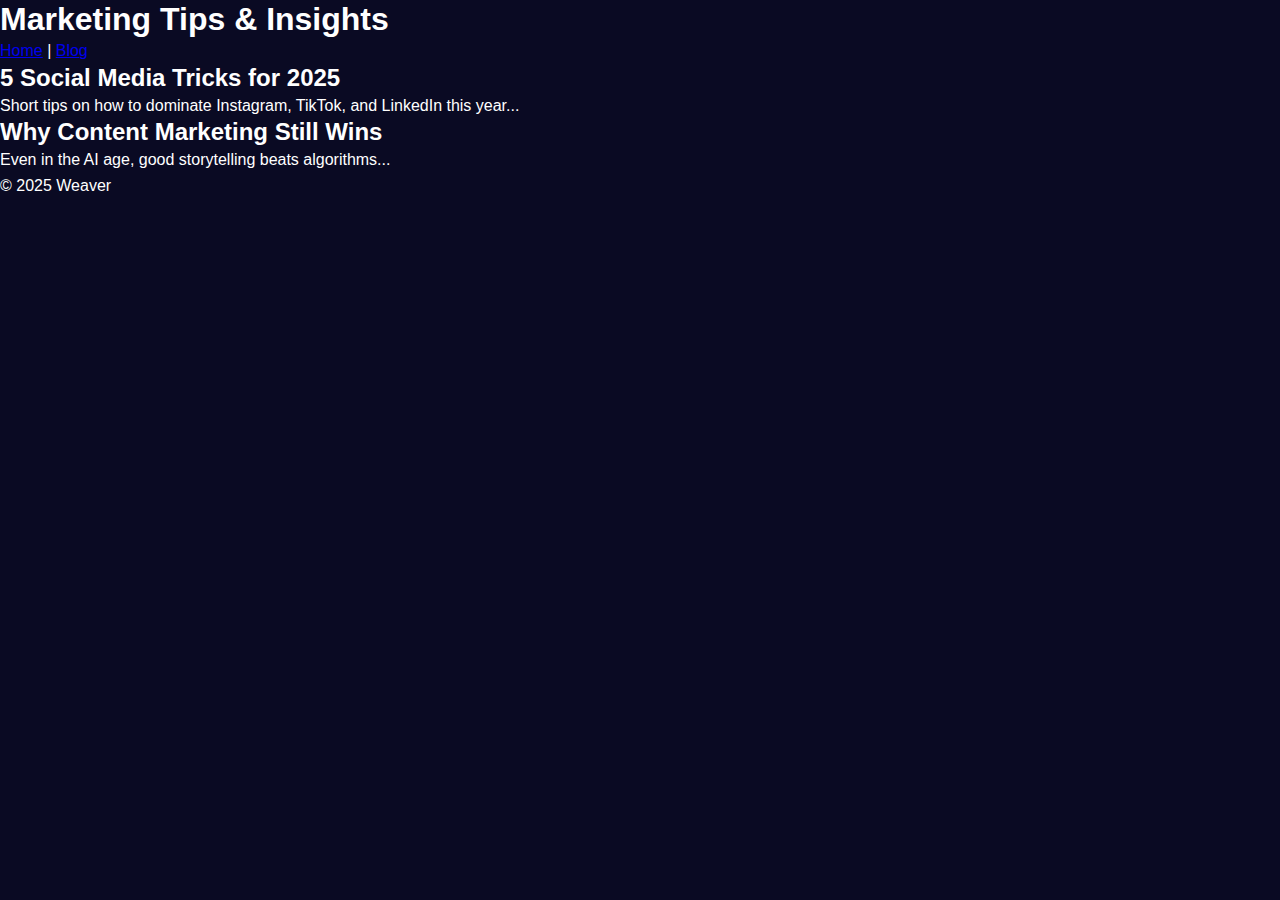
<file: blog.html>
<!DOCTYPE html>
<html lang="en">
<head>
    <meta charset="UTF-8">
    <meta name="viewport" content="width=device-width, initial-scale=1.0">
    <title>Weaver</title>
    <link rel="stylesheet" href="style.css">
</head>
<body>
    <header>
        <h1>Marketing Tips & Insights</h1>
        <nav>
            <a href="index.html">Home</a> |
            <a href="blog.html">Blog</a>
        </nav>
    </header>

    <section>
        <article>
            <h2>5 Social Media Tricks for 2025</h2>
            <p>Short tips on how to dominate Instagram, TikTok, and LinkedIn this year...</p>
        </article>

        <article>
            <h2>Why Content Marketing Still Wins</h2>
            <p>Even in the AI age, good storytelling beats algorithms...</p>
        </article>
    </section>

    <footer>
        <p>© 2025 Weaver</p>
    </footer>
</body>
</html>
</file>
<file: style.css>
/* Reset and Base Styles */
* {
    margin: 0;
    padding: 0;
    box-sizing: border-box;
}

:root {
    /* Color Palette */
    --primary-gold: #D4AF37;
    --primary-navy: #0a0a23;
    --primary-white: #f4f4f4;
    --secondary-gold: #B8941F;
    --dark-navy: #050510;
    --light-navy: #1a1a2e;
    --text-primary: #ffffff;
    --text-secondary: #b0b0b0;
    --text-muted: #808080;
    --border-color: #2a2a3e;
    --gradient-primary: linear-gradient(135deg, var(--primary-gold) 0%, var(--secondary-gold) 100%);
    --gradient-bg: linear-gradient(135deg, var(--dark-navy) 0%, var(--primary-navy) 100%);
    
    /* Typography */
    --font-primary: 'Inter', -apple-system, BlinkMacSystemFont, 'Segoe UI', Roboto, sans-serif;
    --font-display: 'Space Grotesk', 'Inter', sans-serif;
    
    /* Spacing */
    --section-padding: 100px 0;
    --container-padding: 0 20px;
    
    /* Transitions */
    --transition-fast: 0.2s ease;
    --transition-normal: 0.3s ease;
    --transition-slow: 0.5s ease;
}

html {
    scroll-behavior: smooth;
}

body {
    font-family: var(--font-primary);
    background-color: var(--primary-navy);
    color: var(--text-primary);
    line-height: 1.6;
    overflow-x: hidden;
}

.container {
    max-width: 1200px;
    margin: 0 auto;
    padding: var(--container-padding);
}

/* Typography */
h1, h2, h3, h4, h5, h6 {
    font-family: var(--font-display);
    font-weight: 600;
    line-height: 1.2;
}

.section-title {
    font-size: 3rem;
    margin-bottom: 1rem;
    text-align: center;
}

.section-subtitle {
    font-size: 1.2rem;
    color: var(--text-secondary);
    text-align: center;
    max-width: 600px;
    margin: 0 auto 3rem;
}

.gradient-text {
    background: var(--gradient-primary);
    -webkit-background-clip: text;
    -webkit-text-fill-color: transparent;
    background-clip: text;
}

/* Buttons */
.cta-button {
    display: inline-flex;
    align-items: center;
    gap: 0.5rem;
    padding: 12px 24px;
    border: none;
    border-radius: 8px;
    font-family: var(--font-primary);
    font-weight: 500;
    font-size: 1rem;
    text-decoration: none;
    cursor: pointer;
    transition: all var(--transition-normal);
    position: relative;
    overflow: hidden;
}

.cta-button.primary {
    background: var(--gradient-primary);
    color: var(--primary-navy);
}

.cta-button.primary:hover {
    transform: translateY(-2px);
    box-shadow: 0 10px 25px rgba(212, 175, 55, 0.3);
}

.cta-button.secondary {
    background: transparent;
    color: var(--text-primary);
    border: 2px solid var(--primary-gold);
}

.cta-button.secondary:hover {
    background: var(--primary-gold);
    color: var(--primary-navy);
    transform: translateY(-2px);
}

.cta-button.full-width {
    width: 100%;
    justify-content: center;
}

/* Navigation */
.navbar {
    position: fixed;
    top: 0;
    width: 100%;
    background: rgba(10, 10, 35, 0.95);
    backdrop-filter: blur(20px);
    border-bottom: 1px solid var(--border-color);
    z-index: 1000;
    transition: all var(--transition-normal);
}

.nav-container {
    max-width: 1200px;
    margin: 0 auto;
    padding: 0 20px;
    display: flex;
    justify-content: space-between;
    align-items: center;
    height: 70px;
}

.nav-logo a {
    font-family: var(--font-display);
    font-size: 2rem;
    font-weight: 700;
    color: var(--primary-gold);
    text-decoration: none;
    transition: color var(--transition-normal);
}

.nav-logo a:hover {
    color: var(--secondary-gold);
}

.nav-menu {
    display: flex;
    align-items: center;
    gap: 2rem;
}

.nav-link {
    color: var(--text-primary);
    text-decoration: none;
    font-weight: 500;
    transition: color var(--transition-normal);
    position: relative;
}

.nav-link:hover {
    color: var(--primary-gold);
}

.nav-link::after {
    content: '';
    position: absolute;
    bottom: -5px;
    left: 0;
    width: 0;
    height: 2px;
    background: var(--gradient-primary);
    transition: width var(--transition-normal);
}

.nav-link:hover::after {
    width: 100%;
}

/* Dropdown Menu Styles */
.nav-dropdown {
    position: relative;
    display: inline-block;
}

.dropdown-toggle {
    display: flex;
    align-items: center;
    gap: 0.5rem;
}

.dropdown-toggle i {
    font-size: 0.8rem;
    transition: transform var(--transition-normal);
}

.nav-dropdown:hover .dropdown-toggle i {
    transform: rotate(180deg);
}

.dropdown-menu {
    position: absolute;
    top: 100%;
    left: 0;
    background: var(--light-navy);
    border: 1px solid var(--border-color);
    border-radius: 12px;
    padding: 1.5rem;
    min-width: 280px;
    opacity: 0;
    visibility: hidden;
    transform: translateY(-10px);
    transition: all var(--transition-normal);
    z-index: 1000;
    box-shadow: 0 20px 40px rgba(0, 0, 0, 0.3);
    backdrop-filter: blur(10px);
}

.nav-dropdown:hover .dropdown-menu {
    opacity: 1;
    visibility: visible;
    transform: translateY(0);
}

.dropdown-section {
    margin-bottom: 1.5rem;
}

.dropdown-section:last-child {
    margin-bottom: 0;
}

.dropdown-section h4 {
    color: var(--primary-gold);
    font-size: 0.9rem;
    font-weight: 600;
    margin-bottom: 0.75rem;
    text-transform: uppercase;
    letter-spacing: 0.5px;
}

.dropdown-section a {
    display: block;
    color: var(--text-secondary);
    text-decoration: none;
    padding: 0.5rem 0;
    font-size: 0.95rem;
    transition: color var(--transition-fast);
    border-radius: 6px;
    padding-left: 0.5rem;
    margin-left: -0.5rem;
}

.dropdown-section a:hover {
    color: var(--text-primary);
    background: rgba(212, 175, 55, 0.1);
}

.hamburger {
    display: none;
    flex-direction: column;
    cursor: pointer;
    gap: 4px;
}

.bar {
    width: 25px;
    height: 3px;
    background: var(--text-primary);
    transition: all var(--transition-normal);
}

/* Hero Section */
.hero {
    min-height: 100vh;
    display: flex;
    align-items: center;
    position: relative;
    overflow: hidden;
}

.hero-title,
.hero-subtitle,
.hero-cta,
.hero-stats {
    opacity: 0;
    transform: translateY(30px);
    transition: all 0.8s ease;
}

.hero-background {
    position: absolute;
    top: 0;
    left: 0;
    width: 100%;
    height: 100%;
    background: var(--gradient-bg);
}

.gradient-overlay {
    position: absolute;
    top: 0;
    left: 0;
    width: 100%;
    height: 100%;
    background: radial-gradient(circle at 30% 20%, rgba(212, 175, 55, 0.1) 0%, transparent 50%),
                radial-gradient(circle at 70% 80%, rgba(212, 175, 55, 0.05) 0%, transparent 50%);
}

.hero-content {
    text-align: center;
    max-width: 800px;
    margin: 0 auto;
    position: relative;
    z-index: 2;
}

.hero-title {
    font-size: 4rem;
    font-weight: 700;
    margin-bottom: 1.5rem;
    line-height: 1.1;
}

.hero-subtitle {
    font-size: 1.3rem;
    color: var(--text-secondary);
    margin-bottom: 2.5rem;
    max-width: 600px;
    margin-left: auto;
    margin-right: auto;
}

.hero-cta {
    display: flex;
    gap: 1rem;
    justify-content: center;
    margin-bottom: 3rem;
    flex-wrap: wrap;
}

.hero-stats {
    display: flex;
    justify-content: center;
    gap: 3rem;
    flex-wrap: wrap;
}

.stat {
    text-align: center;
}

.stat-number {
    display: block;
    font-size: 2.5rem;
    font-weight: 700;
    color: var(--primary-gold);
    font-family: var(--font-display);
}

.stat-label {
    font-size: 0.9rem;
    color: var(--text-secondary);
    text-transform: uppercase;
    letter-spacing: 1px;
}

/* Features Section */
.features {
    padding: var(--section-padding);
    background: var(--dark-navy);
}

.section-header {
    text-align: center;
    margin-bottom: 4rem;
}

.features-grid {
    display: grid;
    grid-template-columns: repeat(auto-fit, minmax(280px, 1fr));
    gap: 2rem;
}

.feature-card {
    background: var(--light-navy);
    padding: 2rem;
    border-radius: 16px;
    border: 1px solid var(--border-color);
    transition: all var(--transition-normal);
    position: relative;
    overflow: hidden;
}

.feature-card::before {
    content: '';
    position: absolute;
    top: 0;
    left: 0;
    width: 100%;
    height: 100%;
    background: var(--gradient-primary);
    opacity: 0;
    transition: opacity var(--transition-normal);
    z-index: 0;
}

.feature-card:hover {
    transform: translateY(-10px);
    border-color: var(--primary-gold);
}

.feature-card:hover::before {
    opacity: 0.05;
}

.feature-card > * {
    position: relative;
    z-index: 1;
}

.feature-icon {
    width: 60px;
    height: 60px;
    background: var(--gradient-primary);
    border-radius: 12px;
    display: flex;
    align-items: center;
    justify-content: center;
    margin-bottom: 1.5rem;
    font-size: 1.5rem;
    color: var(--primary-navy);
}

.feature-card h3 {
    font-size: 1.5rem;
    margin-bottom: 1rem;
    color: var(--text-primary);
}

.feature-card p {
    color: var(--text-secondary);
    margin-bottom: 1.5rem;
    line-height: 1.6;
}

.feature-list {
    list-style: none;
}

.feature-list li {
    color: var(--text-secondary);
    margin-bottom: 0.5rem;
    display: flex;
    align-items: center;
    gap: 0.5rem;
}

.feature-list li::before {
    content: '✓';
    color: var(--primary-gold);
    font-weight: bold;
}

/* Insights Section */
.insights {
    padding: var(--section-padding);
    background: var(--primary-navy);
}

.insights-grid {
    display: grid;
    grid-template-columns: repeat(auto-fit, minmax(350px, 1fr));
    gap: 2rem;
}

.insight-card {
    background: var(--light-navy);
    border-radius: 16px;
    padding: 2rem;
    border: 1px solid var(--border-color);
    transition: all var(--transition-normal);
}

.insight-card:hover {
    transform: translateY(-5px);
    border-color: var(--primary-gold);
}

.insight-image {
    width: 80px;
    height: 80px;
    background: var(--gradient-primary);
    border-radius: 16px;
    display: flex;
    align-items: center;
    justify-content: center;
    margin-bottom: 1.5rem;
    font-size: 2rem;
    color: var(--primary-navy);
}

.insight-card h3 {
    font-size: 1.5rem;
    margin-bottom: 1rem;
    color: var(--text-primary);
}

.insight-card p {
    color: var(--text-secondary);
    margin-bottom: 1rem;
    line-height: 1.6;
}

.insight-stats {
    display: flex;
    align-items: center;
    gap: 1rem;
    margin-top: 1.5rem;
}

.stat-badge {
    background: var(--gradient-primary);
    color: var(--primary-navy);
    padding: 0.5rem 1rem;
    border-radius: 20px;
    font-weight: 600;
    font-size: 0.9rem;
}

.stat-text {
    color: var(--text-secondary);
    font-size: 0.9rem;
}

/* Testimonials Section */
.testimonials {
    padding: var(--section-padding);
    background: var(--dark-navy);
}

.testimonials-carousel {
    position: relative;
    max-width: 800px;
    margin: 0 auto;
    overflow: hidden;
}

.testimonial-card {
    display: none;
    text-align: center;
    padding: 2rem;
}

.testimonial-card.active {
    display: block;
    animation: fadeIn 0.5s ease;
}

.testimonial-content {
    font-size: 1.2rem;
    color: var(--text-secondary);
    margin-bottom: 2rem;
    font-style: italic;
    line-height: 1.6;
}

.testimonial-author {
    display: flex;
    align-items: center;
    justify-content: center;
    gap: 1rem;
}

.author-avatar {
    width: 60px;
    height: 60px;
    background: var(--gradient-primary);
    border-radius: 50%;
    display: flex;
    align-items: center;
    justify-content: center;
    font-size: 1.5rem;
    color: var(--primary-navy);
}

.author-info h4 {
    color: var(--text-primary);
    margin-bottom: 0.25rem;
}

.author-info span {
    color: var(--text-secondary);
    font-size: 0.9rem;
}

.carousel-dots {
    display: flex;
    justify-content: center;
    gap: 0.5rem;
    margin-top: 2rem;
}

.dot {
    width: 12px;
    height: 12px;
    border-radius: 50%;
    background: var(--border-color);
    cursor: pointer;
    transition: all var(--transition-normal);
}

.dot.active {
    background: var(--primary-gold);
}

/* Pricing Section */
.pricing {
    padding: var(--section-padding);
    background: var(--primary-navy);
}

.pricing-toggle {
    display: flex;
    align-items: center;
    justify-content: center;
    gap: 1rem;
    margin-bottom: 3rem;
}

.toggle-switch {
    position: relative;
    display: inline-block;
    width: 60px;
    height: 30px;
}

.toggle-switch input {
    opacity: 0;
    width: 0;
    height: 0;
}

.toggle-slider {
    position: absolute;
    cursor: pointer;
    top: 0;
    left: 0;
    right: 0;
    bottom: 0;
    background-color: var(--border-color);
    transition: var(--transition-normal);
    border-radius: 30px;
}

.toggle-slider:before {
    position: absolute;
    content: "";
    height: 24px;
    width: 24px;
    left: 3px;
    bottom: 3px;
    background-color: var(--text-primary);
    transition: var(--transition-normal);
    border-radius: 50%;
}

input:checked + .toggle-slider {
    background-color: var(--primary-gold);
}

input:checked + .toggle-slider:before {
    transform: translateX(30px);
}

.discount-badge {
    background: var(--gradient-primary);
    color: var(--primary-navy);
    padding: 0.25rem 0.5rem;
    border-radius: 12px;
    font-size: 0.8rem;
    font-weight: 600;
}

.pricing-grid {
    display: grid;
    grid-template-columns: repeat(auto-fit, minmax(300px, 1fr));
    gap: 2rem;
    max-width: 1000px;
    margin: 0 auto;
}

.pricing-card {
    background: var(--light-navy);
    border-radius: 16px;
    padding: 2rem;
    border: 1px solid var(--border-color);
    transition: all var(--transition-normal);
    position: relative;
}

.pricing-card.popular {
    border-color: var(--primary-gold);
    transform: scale(1.05);
}

.popular-badge {
    position: absolute;
    top: -12px;
    left: 50%;
    transform: translateX(-50%);
    background: var(--gradient-primary);
    color: var(--primary-navy);
    padding: 0.5rem 1rem;
    border-radius: 20px;
    font-size: 0.9rem;
    font-weight: 600;
}

.pricing-header {
    text-align: center;
    margin-bottom: 2rem;
}

.pricing-header h3 {
    font-size: 1.5rem;
    margin-bottom: 1rem;
}

.price {
    display: flex;
    align-items: baseline;
    justify-content: center;
    gap: 0.25rem;
    margin-bottom: 1rem;
}

.currency {
    font-size: 1.5rem;
    color: var(--text-secondary);
}

.amount {
    font-size: 3rem;
    font-weight: 700;
    color: var(--primary-gold);
    font-family: var(--font-display);
}

.period {
    color: var(--text-secondary);
}

.pricing-features {
    list-style: none;
    margin-bottom: 2rem;
}

.pricing-features li {
    color: var(--text-secondary);
    margin-bottom: 0.75rem;
    display: flex;
    align-items: center;
    gap: 0.5rem;
}

.pricing-features i {
    color: var(--primary-gold);
}

/* Contact Section */
.contact {
    padding: var(--section-padding);
    background: var(--dark-navy);
}

.contact-content {
    display: grid;
    grid-template-columns: 1fr 1fr;
    gap: 4rem;
    align-items: center;
}

.contact-info h2 {
    font-size: 2.5rem;
    margin-bottom: 1rem;
}

.contact-info p {
    color: var(--text-secondary);
    margin-bottom: 2rem;
    font-size: 1.1rem;
}

.contact-features {
    display: flex;
    flex-direction: column;
    gap: 1rem;
}

.contact-feature {
    display: flex;
    align-items: center;
    gap: 1rem;
    color: var(--text-secondary);
}

.contact-feature i {
    color: var(--primary-gold);
    font-size: 1.2rem;
}

.contact-form {
    background: var(--light-navy);
    padding: 2rem;
    border-radius: 16px;
    border: 1px solid var(--border-color);
}

.form-group {
    margin-bottom: 1.5rem;
}

.form-group input,
.form-group select,
.form-group textarea {
    width: 100%;
    padding: 12px 16px;
    background: var(--primary-navy);
    border: 1px solid var(--border-color);
    border-radius: 8px;
    color: var(--text-primary);
    font-family: var(--font-primary);
    transition: border-color var(--transition-normal);
}

.form-group input:focus,
.form-group select:focus,
.form-group textarea:focus {
    outline: none;
    border-color: var(--primary-gold);
}

.form-group textarea {
    resize: vertical;
    min-height: 100px;
}

/* Footer */
.footer {
    background: var(--dark-navy);
    padding: 3rem 0 1rem;
    border-top: 1px solid var(--border-color);
}

.footer-content {
    display: grid;
    grid-template-columns: 2fr 1fr 1fr 1fr 1fr;
    gap: 2rem;
    margin-bottom: 2rem;
}

.footer-logo {
    font-family: var(--font-display);
    font-size: 2rem;
    font-weight: 700;
    color: var(--primary-gold);
    margin-bottom: 1rem;
}

.footer-section p {
    color: var(--text-secondary);
    margin-bottom: 1.5rem;
    line-height: 1.6;
}

.footer-section h4 {
    color: var(--text-primary);
    margin-bottom: 1rem;
    font-size: 1.1rem;
}

.footer-section ul {
    list-style: none;
}

.footer-section ul li {
    margin-bottom: 0.5rem;
}

.footer-section ul li a {
    color: var(--text-secondary);
    text-decoration: none;
    transition: color var(--transition-normal);
}

.footer-section ul li a:hover {
    color: var(--primary-gold);
}

.social-links {
    display: flex;
    gap: 1rem;
}

.social-links a {
    width: 40px;
    height: 40px;
    background: var(--light-navy);
    border-radius: 50%;
    display: flex;
    align-items: center;
    justify-content: center;
    color: var(--text-secondary);
    text-decoration: none;
    transition: all var(--transition-normal);
}

.social-links a:hover {
    background: var(--primary-gold);
    color: var(--primary-navy);
    transform: translateY(-2px);
}

.footer-bottom {
    text-align: center;
    padding-top: 2rem;
    border-top: 1px solid var(--border-color);
    color: var(--text-muted);
}

/* Animations */
@keyframes fadeIn {
    from {
        opacity: 0;
        transform: translateY(20px);
    }
    to {
        opacity: 1;
        transform: translateY(0);
    }
}

@keyframes slideUp {
    from {
        opacity: 0;
        transform: translateY(50px);
    }
    to {
        opacity: 1;
        transform: translateY(0);
    }
}

/* AOS Animation Classes */
[data-aos] {
    opacity: 0;
    transition: all 0.6s ease;
}

[data-aos].aos-animate {
    opacity: 1;
}

[data-aos="fade-up"] {
    transform: translateY(50px);
}

[data-aos="fade-up"].aos-animate {
    transform: translateY(0);
}

/* Responsive Design */
@media (max-width: 768px) {
    .hamburger {
        display: flex;
    }
    
    .nav-menu {
        position: fixed;
        left: -100%;
        top: 70px;
        flex-direction: column;
        background-color: var(--primary-navy);
        width: 100%;
        text-align: center;
        transition: 0.3s;
        box-shadow: 0 10px 27px rgba(0, 0, 0, 0.05);
        padding: 2rem 0;
        gap: 1rem;
    }
    
    .nav-menu.active {
        left: 0;
    }
    
    .hamburger.active .bar:nth-child(2) {
        opacity: 0;
    }
    
    .hamburger.active .bar:nth-child(1) {
        transform: translateY(7px) rotate(45deg);
    }
    
    .hamburger.active .bar:nth-child(3) {
        transform: translateY(-7px) rotate(-45deg);
    }
    
    .hero-title {
        font-size: 2.5rem;
    }
    
    .hero-subtitle {
        font-size: 1.1rem;
    }
    
    .hero-cta {
        flex-direction: column;
        align-items: center;
    }
    
    .hero-stats {
        gap: 2rem;
    }
    
    .section-title {
        font-size: 2rem;
    }
    
    .contact-content {
        grid-template-columns: 1fr;
        gap: 2rem;
    }
    
    .footer-content {
        grid-template-columns: 1fr;
        text-align: center;
    }
    
    .pricing-card.popular {
        transform: none;
    }
    
    .pricing-grid {
        grid-template-columns: 1fr;
    }
    
    /* Mobile Dropdown Styles */
    .nav-dropdown {
        position: static;
    }
    
    .dropdown-menu {
        position: static;
        opacity: 1;
        visibility: visible;
        transform: none;
        background: transparent;
        border: none;
        padding: 0;
        box-shadow: none;
        backdrop-filter: none;
        margin-top: 1rem;
        margin-left: 1rem;
    }
    
    .dropdown-section {
        margin-bottom: 1rem;
    }
    
    .dropdown-section h4 {
        color: var(--text-primary);
        font-size: 1rem;
        margin-bottom: 0.5rem;
    }
    
    .dropdown-section a {
        color: var(--text-secondary);
        padding: 0.5rem 0;
        font-size: 0.95rem;
    }
    
    .dropdown-section a:hover {
        color: var(--primary-gold);
        background: transparent;
    }
}

@media (max-width: 480px) {
    .container {
        padding: 0 15px;
    }
    
    .hero-title {
        font-size: 2rem;
    }
    
    .hero-subtitle {
        font-size: 1rem;
    }
    
    .stat-number {
        font-size: 2rem;
    }
    
    .feature-card,
    .insight-card,
    .pricing-card {
        padding: 1.5rem;
    }
    
    .contact-form {
        padding: 1.5rem;
    }
}

/* Smooth scrolling for older browsers */
@media (prefers-reduced-motion: no-preference) {
    html {
        scroll-behavior: smooth;
    }
}

/* High contrast mode support */
@media (prefers-contrast: high) {
    :root {
        --text-secondary: #ffffff;
        --border-color: #ffffff;
    }
}

/* Print styles */
@media print {
    .navbar,
    .hero-cta,
    .contact-form,
    .footer {
        display: none;
    }
    
    body {
        background: white;
        color: black;
    }
}

/* Authentication Styles */
.auth-section {
    min-height: 100vh;
    display: flex;
    align-items: center;
    justify-content: center;
    background: linear-gradient(135deg, #0f0f23 0%, #1a1a2e 50%, #16213e 100%);
    padding: 2rem 0;
}

.auth-container {
    background: rgba(255, 255, 255, 0.05);
    backdrop-filter: blur(20px);
    border: 1px solid rgba(255, 255, 255, 0.1);
    border-radius: 20px;
    padding: 3rem;
    width: 100%;
    max-width: 480px;
    box-shadow: 0 25px 50px rgba(0, 0, 0, 0.3);
}

.auth-header {
    text-align: center;
    margin-bottom: 2rem;
}

.auth-header h1 {
    color: var(--text-primary);
    font-size: 2.5rem;
    font-weight: 700;
    margin-bottom: 0.5rem;
    background: linear-gradient(135deg, var(--primary-gold), #ffd700);
    -webkit-background-clip: text;
    -webkit-text-fill-color: transparent;
    background-clip: text;
}

.auth-header p {
    color: var(--text-secondary);
    font-size: 1.1rem;
    line-height: 1.6;
}

.auth-providers {
    display: flex;
    flex-direction: column;
    gap: 1rem;
    margin-bottom: 2rem;
}

.auth-provider-btn {
    display: flex;
    align-items: center;
    justify-content: center;
    gap: 0.75rem;
    padding: 1rem 1.5rem;
    border: 1px solid rgba(255, 255, 255, 0.2);
    border-radius: 12px;
    background: rgba(255, 255, 255, 0.05);
    color: var(--text-primary);
    font-size: 1rem;
    font-weight: 500;
    cursor: pointer;
    transition: all 0.3s ease;
    backdrop-filter: blur(10px);
}

.auth-provider-btn:hover {
    background: rgba(255, 255, 255, 0.1);
    border-color: rgba(255, 255, 255, 0.3);
    transform: translateY(-2px);
}

.auth-provider-btn i {
    font-size: 1.2rem;
}

.auth-provider-btn.google {
    border-color: #4285f4;
    color: #4285f4;
}

.auth-provider-btn.google:hover {
    background: rgba(66, 133, 244, 0.1);
    border-color: #4285f4;
}

.auth-provider-btn.microsoft {
    border-color: #00a4ef;
    color: #00a4ef;
}

.auth-provider-btn.microsoft:hover {
    background: rgba(0, 164, 239, 0.1);
    border-color: #00a4ef;
}

.auth-provider-btn.apple {
    border-color: #a2aaad;
    color: #a2aaad;
}

.auth-provider-btn.apple:hover {
    background: rgba(162, 170, 173, 0.1);
    border-color: #a2aaad;
}

.auth-provider-btn.github {
    border-color: #333;
    color: #333;
}

.auth-provider-btn.github:hover {
    background: rgba(51, 51, 51, 0.1);
    border-color: #333;
}

.auth-divider {
    text-align: center;
    margin: 2rem 0;
    position: relative;
}

.auth-divider::before {
    content: '';
    position: absolute;
    top: 50%;
    left: 0;
    right: 0;
    height: 1px;
    background: linear-gradient(90deg, transparent, rgba(255, 255, 255, 0.3), transparent);
}

.auth-divider span {
    background: var(--bg-primary);
    padding: 0 1rem;
    color: var(--text-secondary);
    font-size: 0.9rem;
    position: relative;
    z-index: 1;
}

.auth-form {
    display: flex;
    flex-direction: column;
    gap: 1.5rem;
}

.form-row {
    display: grid;
    grid-template-columns: 1fr 1fr;
    gap: 1rem;
}

.form-group {
    display: flex;
    flex-direction: column;
    gap: 0.5rem;
}

.form-group label {
    color: var(--text-primary);
    font-weight: 500;
    font-size: 0.95rem;
}

.form-group input {
    padding: 1rem 1.25rem;
    border: 1px solid rgba(255, 255, 255, 0.2);
    border-radius: 12px;
    background: rgba(255, 255, 255, 0.05);
    color: var(--text-primary);
    font-size: 1rem;
    transition: all 0.3s ease;
    backdrop-filter: blur(10px);
}

.form-group input:focus {
    outline: none;
    border-color: var(--primary-gold);
    background: rgba(255, 255, 255, 0.08);
    box-shadow: 0 0 0 3px rgba(212, 175, 55, 0.1);
}

.form-group input::placeholder {
    color: var(--text-secondary);
}

.password-input {
    position: relative;
}

.password-toggle {
    position: absolute;
    right: 1rem;
    top: 50%;
    transform: translateY(-50%);
    background: none;
    border: none;
    color: var(--text-secondary);
    cursor: pointer;
    font-size: 1rem;
    transition: color 0.3s ease;
}

.password-toggle:hover {
    color: var(--text-primary);
}

.password-strength {
    margin-top: 0.5rem;
}

.strength-bar {
    height: 4px;
    background: rgba(255, 255, 255, 0.1);
    border-radius: 2px;
    overflow: hidden;
    margin-bottom: 0.25rem;
}

.strength-fill {
    height: 100%;
    width: 0%;
    transition: all 0.3s ease;
    border-radius: 2px;
}

.strength-fill.weak {
    width: 25%;
    background: #ff4757;
}

.strength-fill.fair {
    width: 50%;
    background: #ffa502;
}

.strength-fill.good {
    width: 75%;
    background: #2ed573;
}

.strength-fill.strong {
    width: 100%;
    background: #1e90ff;
}

.strength-text {
    font-size: 0.8rem;
    color: var(--text-secondary);
}

.form-options {
    display: flex;
    justify-content: space-between;
    align-items: center;
    flex-wrap: wrap;
    gap: 1rem;
}

.checkbox-label {
    display: flex;
    align-items: center;
    gap: 0.5rem;
    color: var(--text-secondary);
    font-size: 0.9rem;
    cursor: pointer;
}

.checkbox-label input[type="checkbox"] {
    display: none;
}

.checkmark {
    width: 18px;
    height: 18px;
    border: 2px solid rgba(255, 255, 255, 0.3);
    border-radius: 4px;
    position: relative;
    transition: all 0.3s ease;
}

.checkbox-label input[type="checkbox"]:checked + .checkmark {
    background: var(--primary-gold);
    border-color: var(--primary-gold);
}

.checkbox-label input[type="checkbox"]:checked + .checkmark::after {
    content: '✓';
    position: absolute;
    top: 50%;
    left: 50%;
    transform: translate(-50%, -50%);
    color: var(--bg-primary);
    font-size: 0.8rem;
    font-weight: bold;
}

.forgot-link {
    color: var(--primary-gold);
    text-decoration: none;
    font-size: 0.9rem;
    transition: color 0.3s ease;
}

.forgot-link:hover {
    color: #ffd700;
    text-decoration: underline;
}

.auth-submit-btn {
    background: linear-gradient(135deg, var(--primary-gold), #ffd700);
    color: var(--bg-primary);
    border: none;
    padding: 1rem 2rem;
    border-radius: 12px;
    font-size: 1.1rem;
    font-weight: 600;
    cursor: pointer;
    transition: all 0.3s ease;
    margin-top: 1rem;
}

.auth-submit-btn:hover {
    transform: translateY(-2px);
    box-shadow: 0 10px 25px rgba(212, 175, 55, 0.3);
}

.auth-submit-btn:active {
    transform: translateY(0);
}

.auth-footer {
    text-align: center;
    margin-top: 2rem;
    padding-top: 2rem;
    border-top: 1px solid rgba(255, 255, 255, 0.1);
}

.auth-footer p {
    color: var(--text-secondary);
    font-size: 0.95rem;
    margin-bottom: 0.5rem;
}

.auth-footer a {
    color: var(--primary-gold);
    text-decoration: none;
    font-weight: 500;
    transition: color 0.3s ease;
}

.auth-footer a:hover {
    color: #ffd700;
    text-decoration: underline;
}

/* Mobile Authentication Styles */
@media (max-width: 768px) {
    .auth-container {
        margin: 1rem;
        padding: 2rem;
    }
    
    .auth-header h1 {
        font-size: 2rem;
    }
    
    .form-row {
        grid-template-columns: 1fr;
    }
    
    .form-options {
        flex-direction: column;
        align-items: flex-start;
    }
}
</file>
